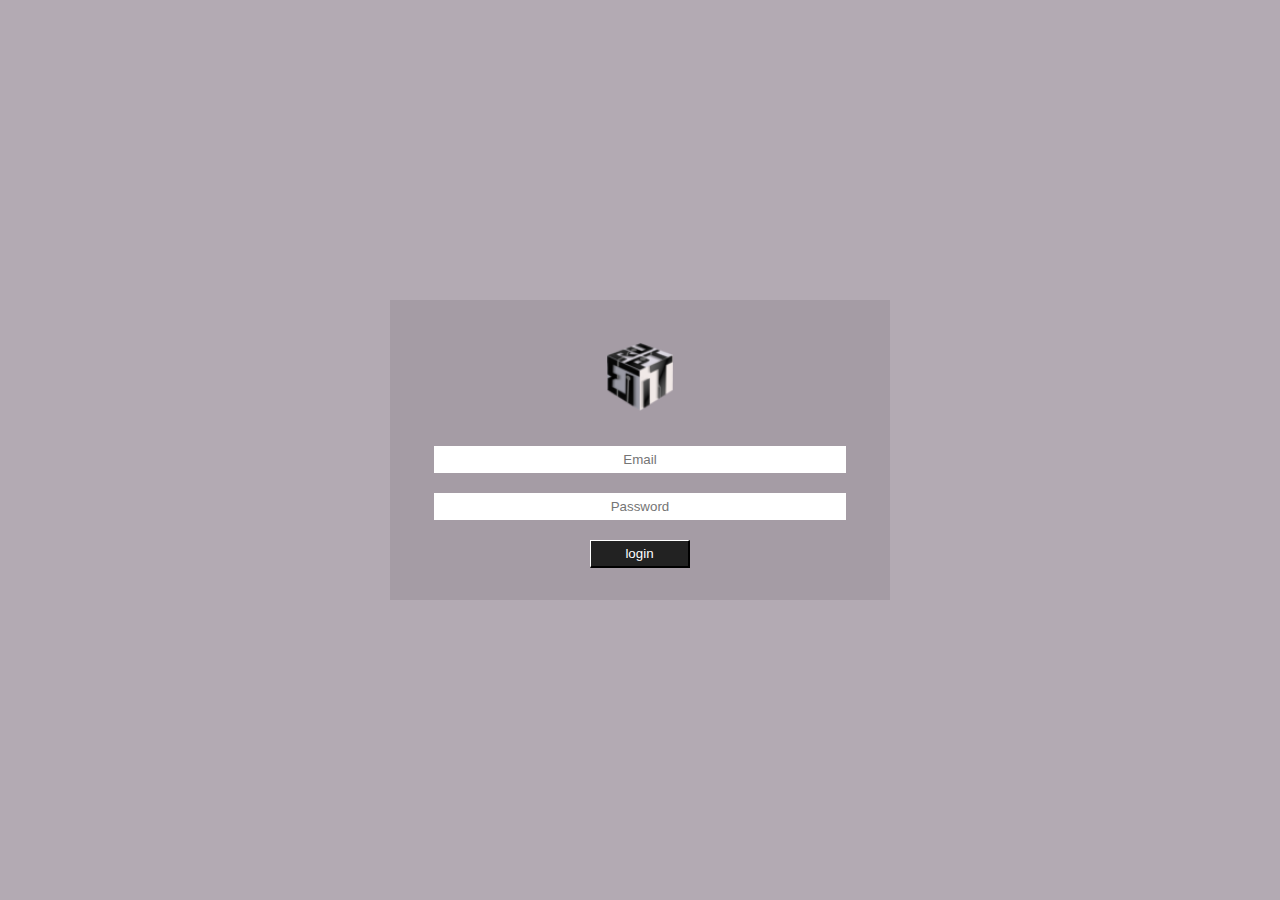
<file: index.html>
<!DOCTYPE html>
<html lang="en">
  <head>
    <meta charset="UTF-8" />
    <meta http-equiv="X-UA-Compatible" content="IE=edge" />
    <meta name="viewport" content="width=device-width, initial-scale=1.0" />
    <title>Document</title>
    <link rel="stylesheet" href="style.css" />
  </head>
  <body>
    <div class="container">
      <form action="home.html" class="login-form-container" onsubmit="return validatePassword()">
        <div class="logo">
          <img src="images/Logo.png" alt="" class="logo" />
        </div>
       
          <input type="email" placeholder="Email" id="email" required />
          <input type="password" placeholder="Password" id="password" required />
          
          <input type="submit" value="login" class="btn">          
       
      </form>
    </div>
    <script src="script.js"></script>
  </body>
</html>
</file>
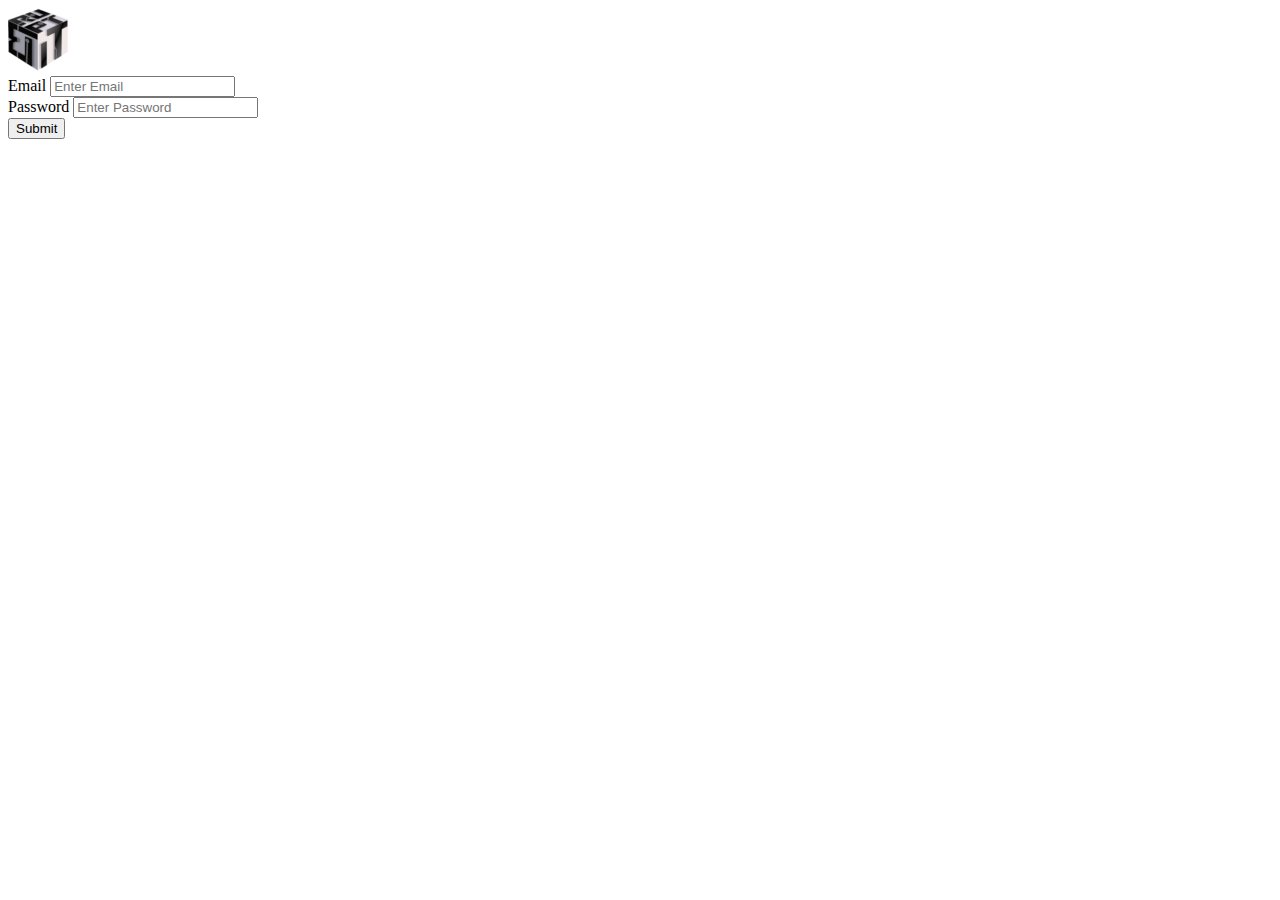
<file: Task 9/index.html>
<!DOCTYPE html>
<html lang="en">
<head>
    <meta charset="UTF-8">
    <meta http-equiv="X-UA-Compatible" content="IE=edge">
    <meta name="viewport" content="width=device-width, initial-scale=1.0">
    <title>Login</title>
    <link
    href="https://cdn.jsdelivr.net/npm/bootstrap@5.0.2/dist/css/bootstrap.min.css"
    rel="stylesheet"
    integrity="sha384-EVSTQN3/azprG1Anm3QDgpJLIm9Nao0Yz1ztcQTwFspd3yD65VohhpuuCOmLASjC"
    crossorigin="anonymous"
  />
</head>
<body>
    
    <div class="container ">
        <div class="row m-5 p-5 justify-content-center align-items-center">
            <div class="col-xl-4 col-lg-6 col-md-8 col-sm-12 p-5 bg-dark text-center rounded">
                <img src="images/Logo.png" alt="" >
                <form class="align-items-center align-center" action="home.html" onsubmit="return validatePassword()">
                    <div class="mt-5 mb-5">
                      <label for="exampleInputEmail1" class="form-label lead fw-normal text-white">Email</label>
                      <input type="email" placeholder="Enter Email" class="form-control text-center" id="email" aria-describedby="emailHelp" required>
                    </div>
                    <div class="mt-5 mb-5">
                      <label for="exampleInputPassword1" class="form-label lead fw-normal text-white">Password</label>
                      <input type="password" placeholder="Enter Password" class="form-control text-center" id="password" required>
                    </div>
                    <button type="submit" class="btn btn-light">Submit</button>
                  </form>

            </div>
        </div>

    </div>
    <script src="script.js"></script>

    <script
    src="https://cdn.jsdelivr.net/npm/bootstrap@5.0.2/dist/js/bootstrap.bundle.min.js"
    integrity="sha384-MrcW6ZMFYlzcLA8Nl+NtUVF0sA7MsXsP1UyJoMp4YLEuNSfAP+JcXn/tWtIaxVXM"
    crossorigin="anonymous"
    ></script>
</body>
</html>
</file>
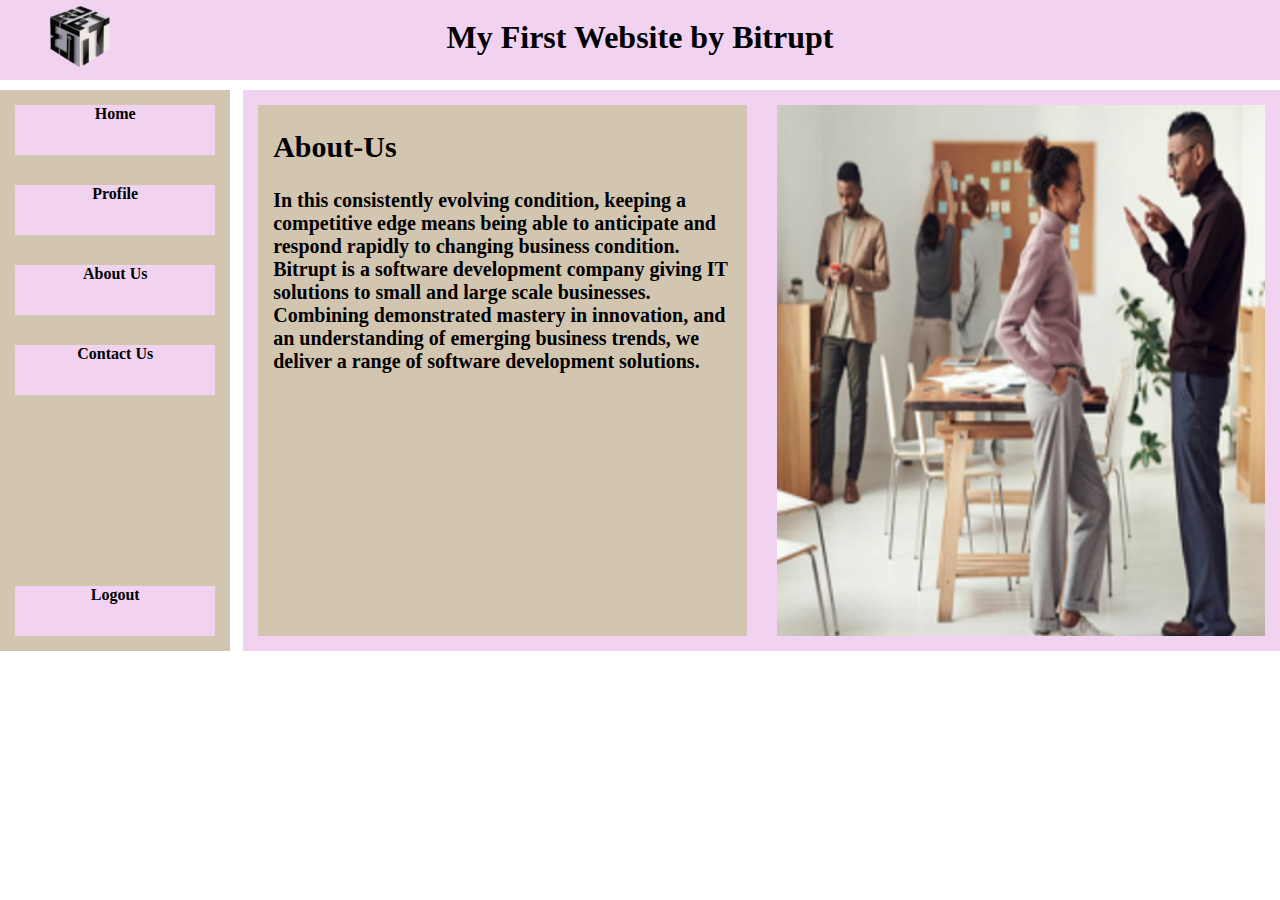
<file: about-us.html>
<!DOCTYPE html>
<html lang="en">
  <head>
    <meta charset="UTF-8" />
    <meta http-equiv="X-UA-Compatible" content="IE=edge" />
    <meta name="viewport" content="width=device-width, initial-scale=1.0" />
    <title>About-Us</title>
    <link rel="stylesheet" href="style.css" />
  </head>
  <body>
    <header>
      <nav>
        <div class="logo">
          <a href="home.html"><img src="images/Logo.png" alt="" /></a>
        </div>
        <div class="text">
          <h1>My First Website by Bitrupt</h1>
        </div>
      </nav>
    </header>
    <main>
      <aside>
        <ul>
          <li><a href="home.html">Home</a></li>
          <li><a href="profile.html">Profile</a></li>
          <li><a href="about-us.html">About Us</a></li>
          <li><a href="contact-us.html">Contact Us</a></li>
          <li id="logout"><a href="index.html">Logout</a></li>
        </ul>
      </aside>
      <section>
        <div class="box">
          <p class="title">About-Us</p>
          <p class="text">
            In this consistently evolving condition, keeping a competitive edge
            means being able to anticipate and respond rapidly to changing
            business condition. Bitrupt is a software development company giving
            IT solutions to small and large scale businesses. Combining
            demonstrated mastery in innovation, and an understanding of emerging
            business trends, we deliver a range of software development
            solutions.
          </p>
        </div>
        <div class="box">
          <img src="images/about-us.PNG" alt="" width="100%" height="100%" />
        </div>
      </section>
    </main>
  </body>
</html>
</file>
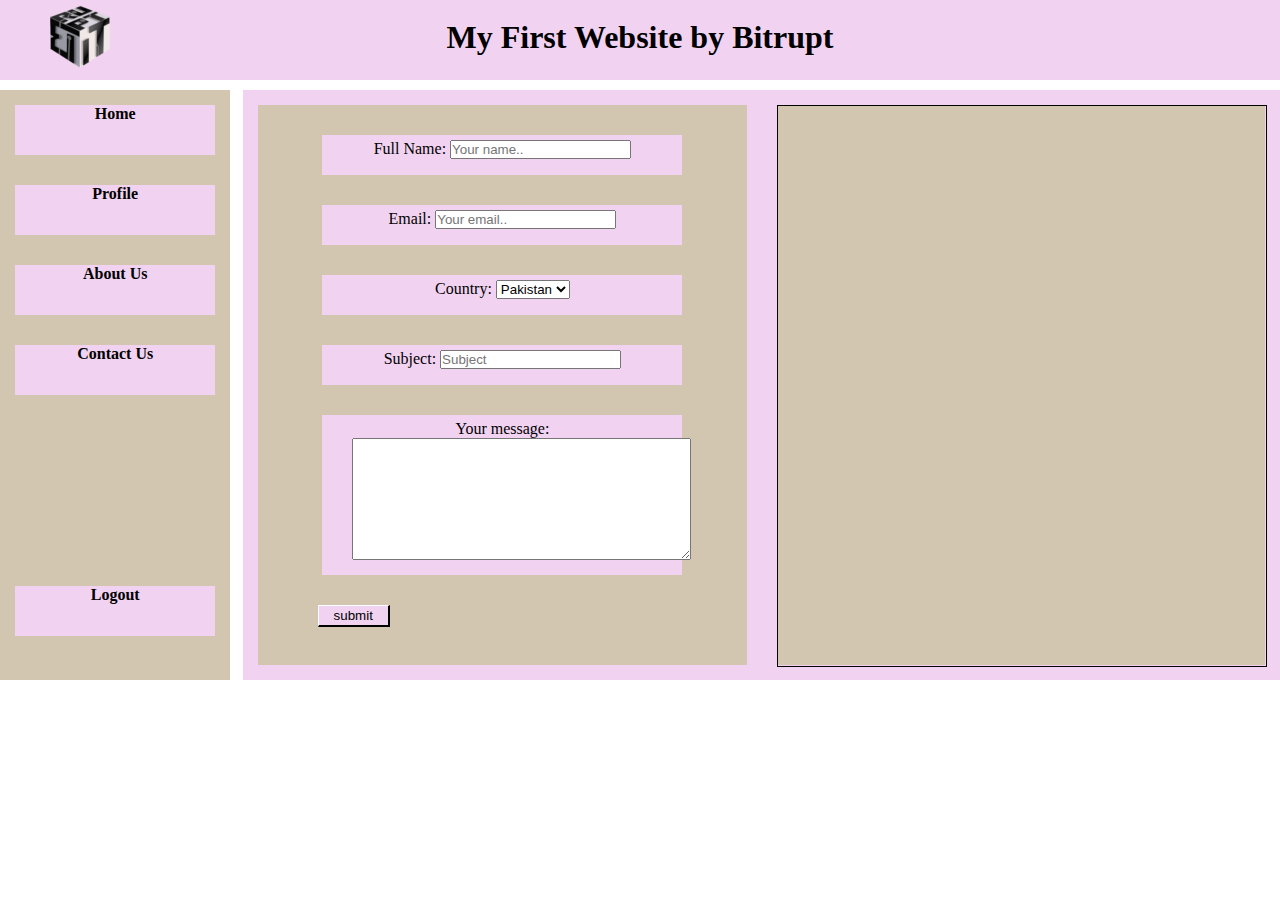
<file: contact-us.html>
<!DOCTYPE html>
<html lang="en">
  <head>
    <meta charset="UTF-8" />
    <meta http-equiv="X-UA-Compatible" content="IE=edge" />
    <meta name="viewport" content="width=device-width, initial-scale=1.0" />
    <title>Contact-Us</title>
    <link rel="stylesheet" href="style.css" />
  </head>
  <body>
    <header>
      <nav>
        <div class="logo">
          <a href="home.html"><img src="images/Logo.png" alt="" /></a>
        </div>
        <div class="text">
          <h1>My First Website by Bitrupt</h1>
        </div>
      </nav>
    </header>
    <main>
      <aside>
        <ul>
          <li><a href="home.html">Home</a></li>
          <li><a href="profile.html">Profile</a></li>
          <li><a href="about-us.html">About Us</a></li>
          <li><a href="contact-us.html">Contact Us</a></li>
          <li id="logout"><a href="index.html">Logout</a></li>
        </ul>
      </aside>
      <section>
        <div class="box">
          <form class="form-container" onsubmit="return validate()">
            <div class="input-field">
              <label for="">Full Name: </label>
              <input type="text" placeholder="Your name.." id="text" required />
            </div>
            <div class="input-field">
              <label for="">Email: </label>
              <input type="email" placeholder="Your email.." required/>
            </div>
            <div class="input-field">
              <label for="">Country: </label>
              <select name="Pakistan" id="" required>
                <option>Pakistan</option>
              </select>
            </div>
            <div class="input-field">
              <label for="">Subject: </label>
              <input type="text" placeholder="Subject" required/>
            </div>
            <div class="textarea-field">
              <label for="">Your message: </label>
              <br />
              <textarea name="" id="" cols="40" rows="8"></textarea>
            </div>
            <input type="submit" value="submit" class="submit-button" />
          </form>
        </div>
        <div class="box">
          <iframe
            width="100%"
            height="100%"
            frameborder="0"
            scrolling="no"
            marginheight="0"
            marginwidth="0"
            src="https://www.openstreetmap.org/export/embed.html?bbox=67.36370086669923%2C24.98061205137334%2C67.49519348144533%2C25.06927351270439&amp;layer=mapnik"
            style="border: 1px solid black"></iframe>
          
        </div>
      </section>
    </main>
    <script src="script.js"></script>
  </body>
</html>
</file>
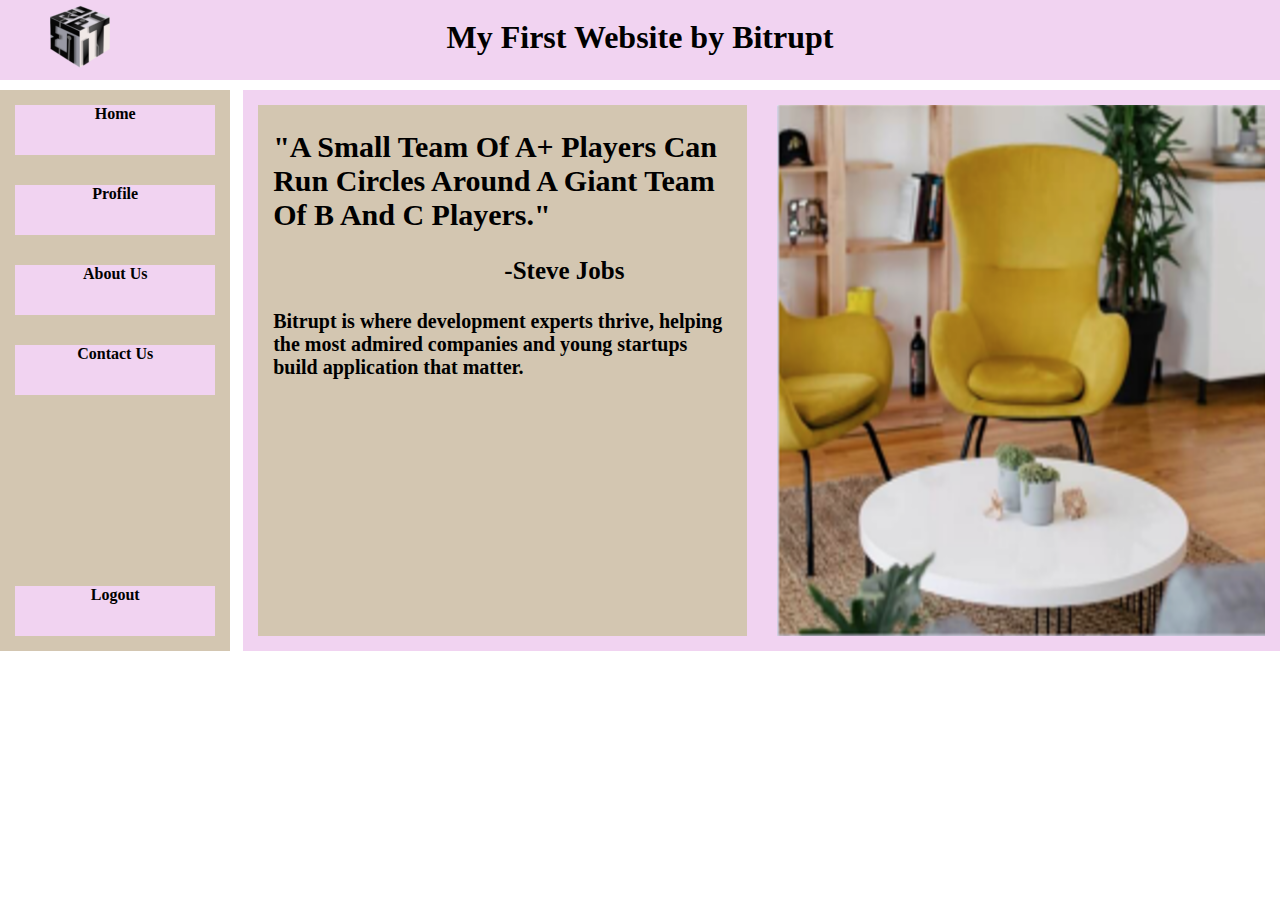
<file: home.html>
<!DOCTYPE html>
<html lang="en">
  <head>
    <meta charset="UTF-8" />
    <meta http-equiv="X-UA-Compatible" content="IE=edge" />
    <meta name="viewport" content="width=device-width, initial-scale=1.0" />
    <title>Trainee Bitrupt</title>
    <link rel="stylesheet" href="style.css" />
  </head>
  <body>
    <header>
      <nav>
        <div class="logo">
          <a href="home.html"><img src="images/Logo.png" alt="" /></a>
        </div>
        <div class="text">
          <h1>My First Website by Bitrupt</h1>
        </div>
      </nav>
    </header>
    <main>
      <aside>
        <ul>
          <li><a href="home.html">Home</a></li>
          <li><a href="profile.html">Profile</a></li>
          <li><a href="about-us.html">About Us</a></li>
          <li><a href="contact-us.html">Contact Us</a></li>
          <li id="logout"><a href="index.html">Logout</a></li>
        </ul>
      </aside>
      <section>
        <div class="box">
          <p class="title">
            "A Small Team Of A+ Players Can Run Circles Around A Giant Team Of B
            And C Players."
          </p>
          <p class="author">-Steve Jobs</p>
          <p class="text">
            Bitrupt is where development experts thrive, helping the most
            admired companies and young startups build application that matter.
          </p>
        </div>
        <div class="box">
          <img src="images/Capture.PNG" alt="" width="100%" height="100%" />
        </div>
      </section>
    </main>
  </body>
</html>
</file>
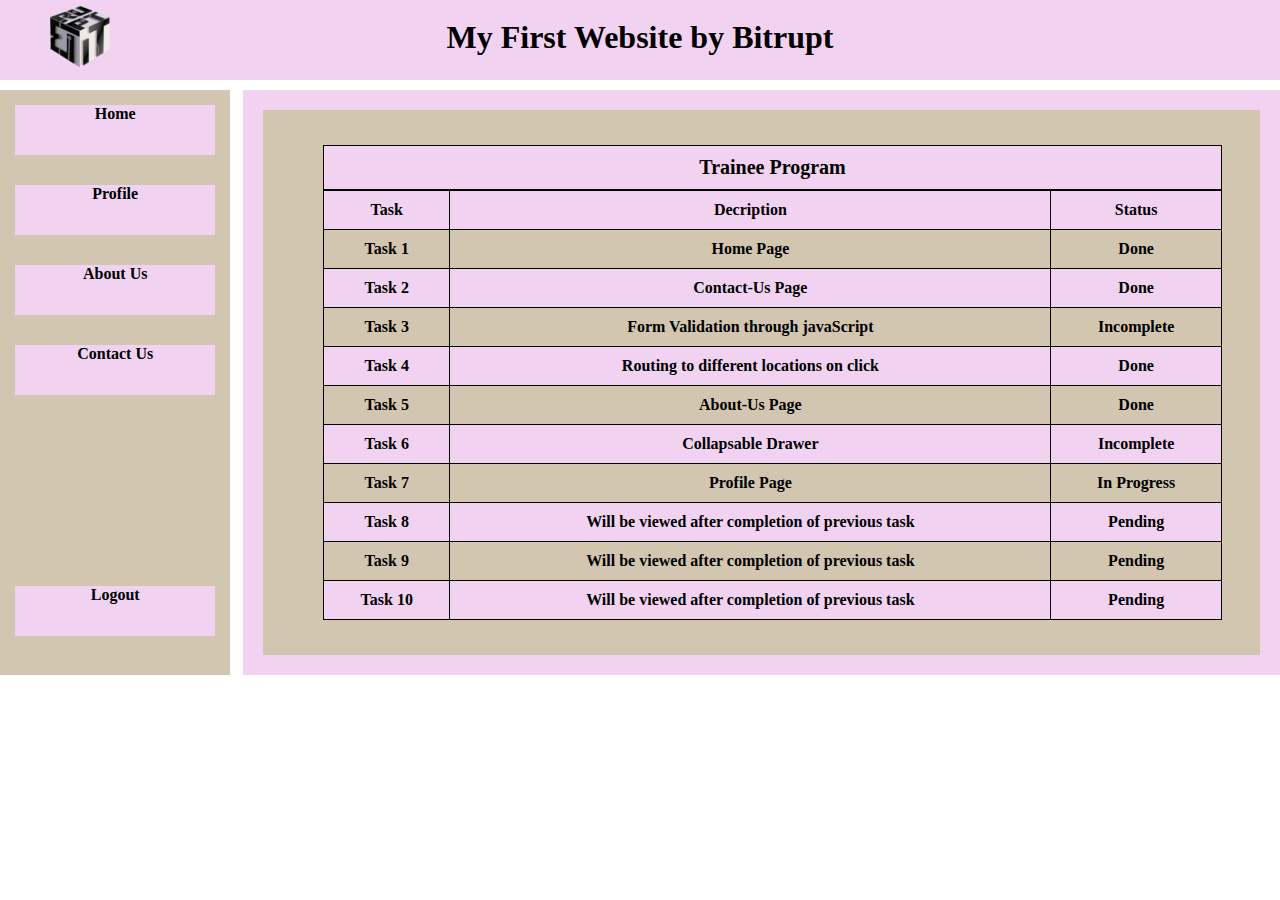
<file: profile.html>
<!DOCTYPE html>
<html lang="en">
  <head>
    <meta charset="UTF-8" />
    <meta http-equiv="X-UA-Compatible" content="IE=edge" />
    <meta name="viewport" content="width=device-width, initial-scale=1.0" />
    <title>Profile</title>
    <link rel="stylesheet" href="style.css" />
  </head>
  <body>
    <header>
      <nav>
        <div class="logo">
          <a href="home.html"><img src="images/Logo.png" alt="" /></a>
        </div>
        <div class="text">
          <h1>My First Website by Bitrupt</h1>
        </div>
      </nav>
    </header>
    <main>
      <aside>
        <ul>
          <li><a href="home.html">Home</a></li>
          <li><a href="profile.html">Profile</a></li>
          <li><a href="about-us.html">About Us</a></li>
          <li><a href="contact-us.html">Contact Us</a></li>
          <li id="logout"><a href="index.html">Logout</a></li>
        </ul>
      </aside>
      <section>
        <div class="table-container">
            <div class="table-self-container">
                <table width="100%">
                    <tr>
                        <caption style="border: 1px solid;">Trainee Program</caption>
                    </tr>
                    <tr>
                        <td>Task</td>
                        <td colspan="5" >Decription</td>
                        <td>Status</td>
                    </tr>
                    <tr>
                        <td>Task 1 </td>
                        <td colspan="5">Home Page</td>
                        <td>Done</td>
                    </tr>
                    <tr>
                        <td>Task 2 </td>
                        <td colspan="5">Contact-Us Page</td>
                        <td>Done</td>
                    </tr>
                    <tr>
                        <td>Task 3 </td>
                        <td colspan="5">Form Validation through javaScript</td>
                        <td>Incomplete</td>
                    </tr>
                    <tr>
                        <td>Task 4 </td>
                        <td colspan="5">Routing to different locations on click</td>
                        <td>Done</td>
                    </tr>
                    <tr>
                        <td>Task 5 </td>
                        <td colspan="5">About-Us Page</td>
                        <td>Done</td>
                    </tr>
                    <tr>
                        <td>Task 6 </td>
                        <td colspan="5">Collapsable Drawer</td>
                        <td>Incomplete</td>
                    </tr>
                    <tr>
                        <td>Task 7 </td>
                        <td colspan="5">Profile Page</td>
                        <td>In Progress</td>
                    </tr>
                    <tr>
                        <td>Task 8 </td>
                        <td colspan="5">Will be viewed after completion of previous task</td>
                        <td>Pending</td>
                    </tr>
                    <tr>
                        <td>Task 9 </td>
                        <td colspan="5">Will be viewed after completion of previous task</td>
                        <td>Pending</td>
                    </tr>
                    <tr>
                        <td>Task 10 </td>
                        <td colspan="5">Will be viewed after completion of previous task</td>
                        <td>Pending</td>
                    </tr>
                  </table>
            </div>
          
        </div>
      </section>
    </main>
  </body>
</html>
</file>
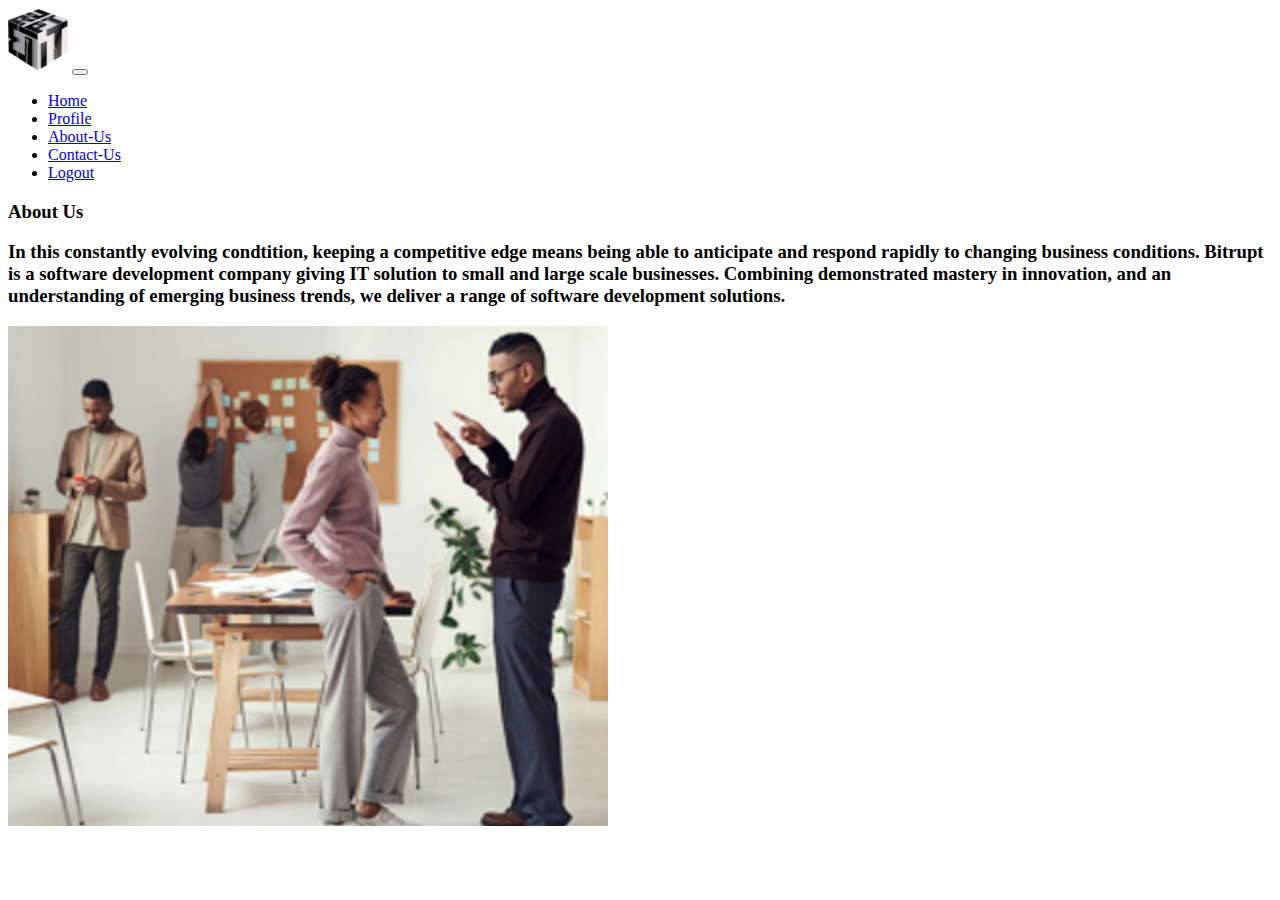
<file: Task 9/about-us.html>
<!DOCTYPE html>
<html lang="en">
  <head>
    <meta charset="UTF-8" />
    <meta http-equiv="X-UA-Compatible" content="IE=edge" />
    <meta name="viewport" content="width=device-width, initial-scale=1.0" />
    <title>About-Us</title>
    <link
      href="https://cdn.jsdelivr.net/npm/bootstrap@5.0.2/dist/css/bootstrap.min.css"
      rel="stylesheet"
      integrity="sha384-EVSTQN3/azprG1Anm3QDgpJLIm9Nao0Yz1ztcQTwFspd3yD65VohhpuuCOmLASjC"
      crossorigin="anonymous"
    />
  </head>
  <body>
     <!-- Navbar -->
     <nav class="navbar navbar-expand-lg bg-dark navbar-dark py-3 fixed-top">
        <div class="container">
          <a href="home.html" class="navbar-brand"><img src="images/Logo.png" alt=""></a>
  
          <button
            class="navbar-toggler"
            type="button"
            data-bs-toggle="collapse"
            data-bs-target="#navmenu"
          >
            <span class="navbar-toggler-icon"></span>
          </button>
  
          <div class="collapse navbar-collapse" id="navmenu">
            <ul class="navbar-nav ms-auto">
              <li class="nav-item">
                <a href="home.html" class="nav-link">Home</a>
              </li>
              <li class="nav-item">
                <a href="profile.html" class="nav-link">Profile</a>
              </li>
              <li class="nav-item">
                <a href="about-us.html" class="nav-link active">About-Us</a>
              </li>
              <li class="nav-item">
                <a href="contact-us.html" class="nav-link">Contact-Us</a>
              </li>
              <li class="nav-item">
                <a href="index.html" class="nav-link">Logout</a>
              </li>
            </ul>
          </div>
        </div>
      </nav>

      <!-- main section -->
      <main class="p-0">
        <div class="container-fluid">
            <div class="row g-4 mt-5 ">
                <div class="col-md-6 text-center p-5">
                    <h3 class="display-6 text-start">About Us</p>
                    <p class="fw-normal lead">In this constantly evolving condtition, keeping a competitive edge means being able to anticipate and respond rapidly to changing business conditions. Bitrupt is a software development company giving IT solution to small and large scale businesses. Combining demonstrated mastery in innovation, and an understanding of emerging business trends, we deliver a range of software development solutions.</p>
                </div>
                <div class="col-md-6 align-items-center p-5">
                    <img src="images/about-us.PNG" alt="" height="500px" width="600px">
                </div>
                
            </div>
        </div>
      </main>
    <script
      src="https://cdn.jsdelivr.net/npm/bootstrap@5.0.2/dist/js/bootstrap.bundle.min.js"
      integrity="sha384-MrcW6ZMFYlzcLA8Nl+NtUVF0sA7MsXsP1UyJoMp4YLEuNSfAP+JcXn/tWtIaxVXM"
      crossorigin="anonymous"
    ></script>
  </body>
</html>
</file>
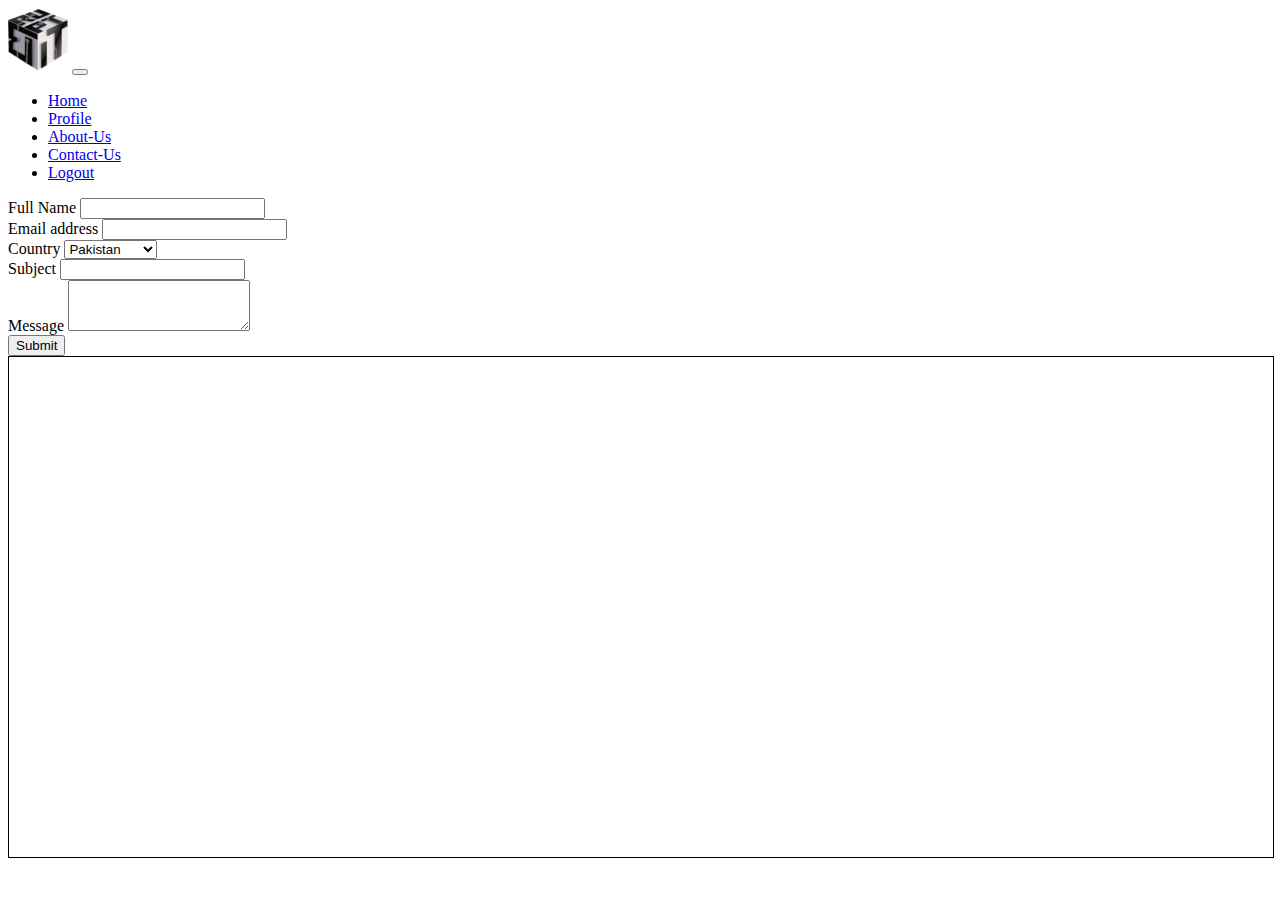
<file: Task 9/contact-us.html>
<!DOCTYPE html>
<html lang="en">
<head>
    <meta charset="UTF-8">
    <meta http-equiv="X-UA-Compatible" content="IE=edge">
    <meta name="viewport" content="width=device-width, initial-scale=1.0">
    <title>Contact-Us</title>
    <link
    href="https://cdn.jsdelivr.net/npm/bootstrap@5.0.2/dist/css/bootstrap.min.css"
    rel="stylesheet"
    integrity="sha384-EVSTQN3/azprG1Anm3QDgpJLIm9Nao0Yz1ztcQTwFspd3yD65VohhpuuCOmLASjC"
    crossorigin="anonymous"
  />
</head>
<body>
      <!-- Navbar -->
      <nav class="navbar navbar-expand-lg bg-dark navbar-dark py-3 fixed-top">
        <div class="container">
          <a href="home.html" class="navbar-brand"><img src="images/Logo.png" alt=""></a>
  
          <button
            class="navbar-toggler"
            type="button"
            data-bs-toggle="collapse"
            data-bs-target="#navmenu"
          >
            <span class="navbar-toggler-icon"></span>
          </button>
  
          <div class="collapse navbar-collapse" id="navmenu">
            <ul class="navbar-nav ms-auto">
              <li class="nav-item">
                <a href="home.html" class="nav-link">Home</a>
              </li>
              <li class="nav-item">
                <a href="profile.html" class="nav-link">Profile</a>
              </li>
              <li class="nav-item">
                <a href="about-us.html" class="nav-link">About-Us</a>
              </li>
              <li class="nav-item ">
                <a href="contact-us.html" class="nav-link active">Contact-Us</a>
              </li>
              <li class="nav-item">
                <a href="index.html" class="nav-link">Logout</a>
              </li>
            </ul>
          </div>
        </div>
      </nav>

      <main class="p-0">
        <div class="container-fluid">
            <div class="row g-4 mt-5 ">
                <div class="col-md-6 text-center p-5">
                    <form onsubmit="return validate()">
                        <div class="mb-3">
                            <label for="fullName" class="form-label">Full Name</label>
                            <input type="text" class="form-control" id="text" aria-describedby="fullnameHelp" required>
                        </div>
                        <div class="mb-3">
                          <label for="email" class="form-label">Email address</label>
                          <input type="email" class="form-control" id="email" aria-describedby="emailHelp" required>
                        </div>
                        <div class="mb-3">
                            <label for="Select" class="form-label">Country</label>
                            <select class="form-select text-center" required>
                              <option>Pakistan</option>
                              <option>USA</option>
                              <option>Bangladesh</option>
                            </select>
                        </div>
                        <div class="mb-3">
                            <label class="form-label">Subject</label>
                            <input type="text" class="form-control" id="subject" aria-describedby="subjectHelp" required>
                        </div>

                        <div class="mb-3">
                            <label class="form-label" for="textAreaExample">Message</label>
                            <textarea class="form-control" id="textArea" rows="3" required></textarea>
                        </div>
                        <button type="submit" class="btn btn-primary">Submit</button>
                      </form> 
                </div>
                <div class="col-md-6 p-5 pb-0">
                  <div class="embed-responsive embed-responsive-16by9" >
                    <iframe
                    width="100%"
                    height="500px"
                    frameborder="0"
                    scrolling="no"
                    marginheight="0"
                    marginwidth="0"
                    src="https://www.openstreetmap.org/export/embed.html?bbox=67.36370086669923%2C24.98061205137334%2C67.49519348144533%2C25.06927351270439&amp;layer=mapnik"
                    style="border: 1px solid black"></iframe>
                  </div>
                </div>
                


                
            </div>
        </div>
      </main>
      <script src="script.js"></script>

      <script
      src="https://cdn.jsdelivr.net/npm/bootstrap@5.0.2/dist/js/bootstrap.bundle.min.js"
      integrity="sha384-MrcW6ZMFYlzcLA8Nl+NtUVF0sA7MsXsP1UyJoMp4YLEuNSfAP+JcXn/tWtIaxVXM"
      crossorigin="anonymous"
    ></script
</body>
</html>
</file>
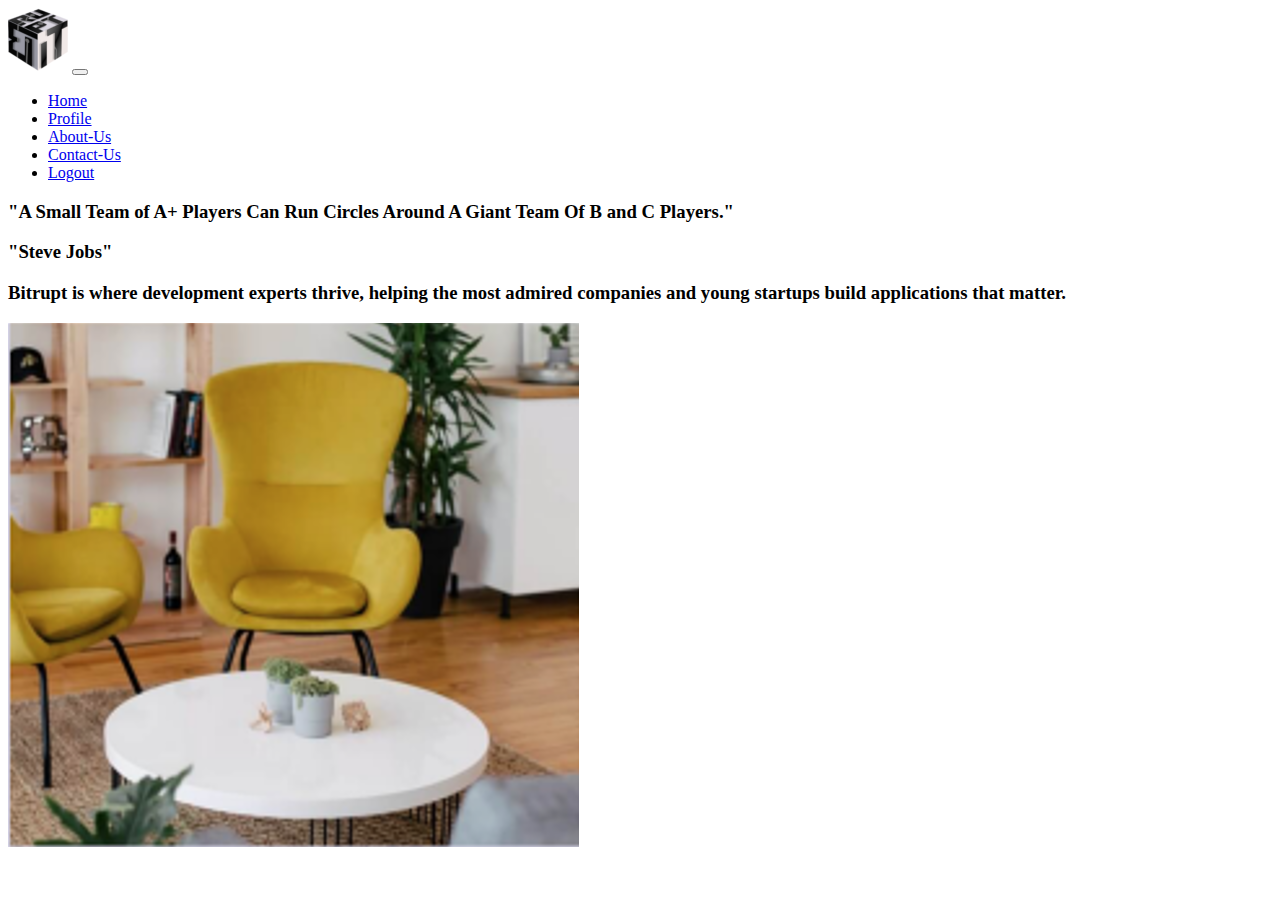
<file: Task 9/home.html>
<!DOCTYPE html>
<html lang="en">
  <head>
    <meta charset="UTF-8" />
    <meta http-equiv="X-UA-Compatible" content="IE=edge" />
    <meta name="viewport" content="width=device-width, initial-scale=1.0" />
    <title>Home</title>
    <link
      href="https://cdn.jsdelivr.net/npm/bootstrap@5.0.2/dist/css/bootstrap.min.css"
      rel="stylesheet"
      integrity="sha384-EVSTQN3/azprG1Anm3QDgpJLIm9Nao0Yz1ztcQTwFspd3yD65VohhpuuCOmLASjC"
      crossorigin="anonymous"
    />
  </head>
  <body>
     <!-- Navbar -->
     <nav class="navbar navbar-expand-lg bg-dark navbar-dark py-3 fixed-top">
        <div class="container">
          <a href="home.html" class="navbar-brand"><img src="images/Logo.png" alt=""></a>
  
          <button
            class="navbar-toggler"
            type="button"
            data-bs-toggle="collapse"
            data-bs-target="#navmenu"
          >
            <span class="navbar-toggler-icon"></span>
          </button>
  
          <div class="collapse navbar-collapse" id="navmenu">
            <ul class="navbar-nav ms-auto">
              <li class="nav-item">
                <a href="home.html" class="nav-link active">Home</a>
              </li>
              <li class="nav-item">
                <a href="profile.html" class="nav-link">Profile</a>
              </li>
              <li class="nav-item">
                <a href="about-us.html" class="nav-link">About-Us</a>
              </li>
              <li class="nav-item">
                <a href="contact-us.html" class="nav-link">Contact-Us</a>
              </li>
              <li class="nav-item">
                <a href="index.html" class="nav-link">Logout</a>
              </li>
            </ul>
          </div>
        </div>
      </nav>

      <!-- main section -->
      <main class="p-0">
        <div class="container-fluid">
            <div class="row g-4 mt-5 ">
                <div class="col-md-6 text-center p-5">
                    <h3 class="display-6">"A Small Team of A+ Players Can Run Circles Around A Giant Team Of B and C Players."</p>
                    <p class="text-end">"Steve Jobs"</p>
                    <p class="fw-normal lead">Bitrupt is where development experts thrive, helping the most admired companies and young startups build applications that matter.</p>
                </div>
                <div class="col-md-6 align-items-center p-5">
                    <img src="images/Capture.PNG" alt="">
                </div>
                
            </div>
        </div>
      </main>
    <script
      src="https://cdn.jsdelivr.net/npm/bootstrap@5.0.2/dist/js/bootstrap.bundle.min.js"
      integrity="sha384-MrcW6ZMFYlzcLA8Nl+NtUVF0sA7MsXsP1UyJoMp4YLEuNSfAP+JcXn/tWtIaxVXM"
      crossorigin="anonymous"
    ></script>
  </body>
</html>
</file>
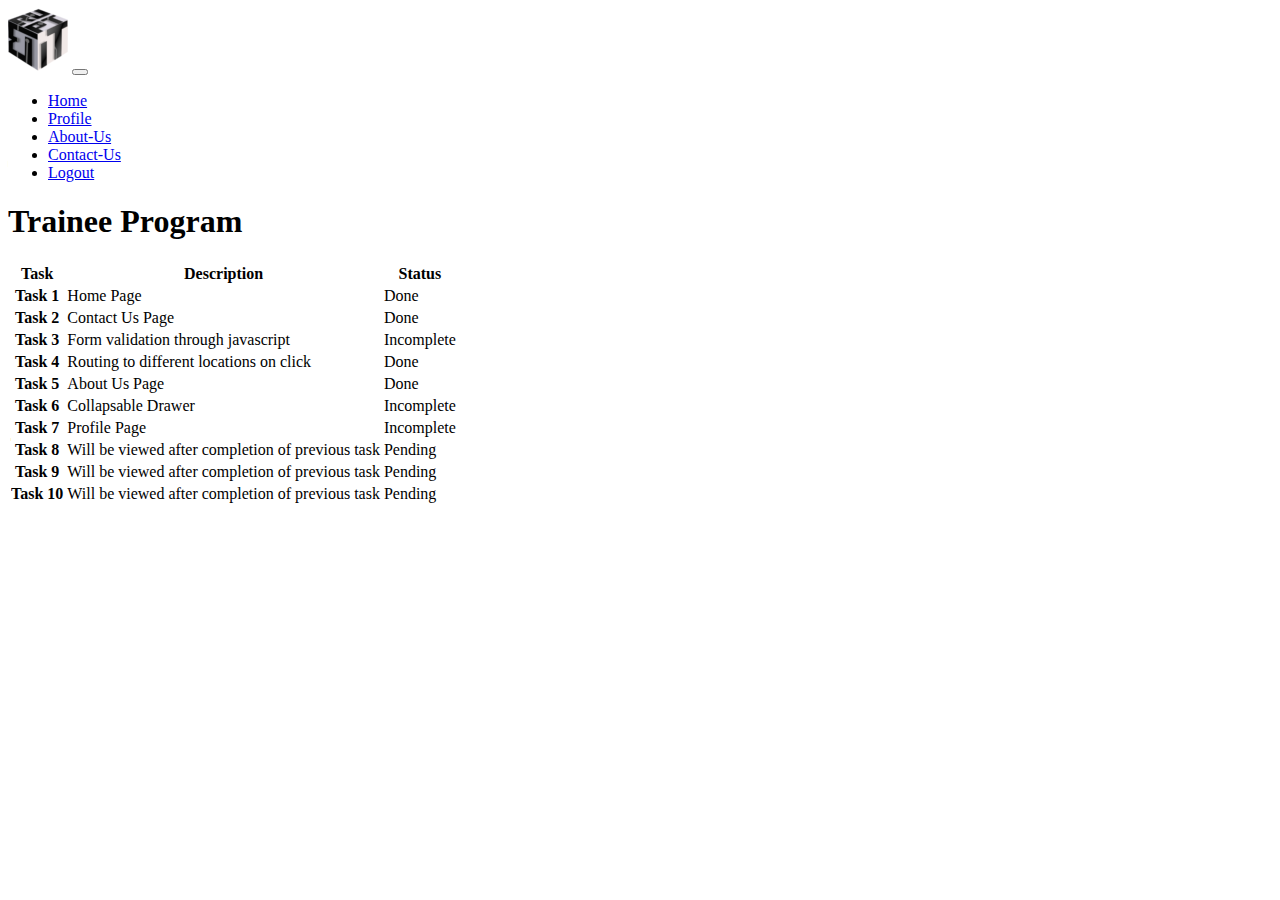
<file: Task 9/profile.html>
<!DOCTYPE html>
<html lang="en">
<head>
    <meta charset="UTF-8">
    <meta http-equiv="X-UA-Compatible" content="IE=edge">
    <meta name="viewport" content="width=device-width, initial-scale=1.0">
    <title>Profile</title>
    <link
    href="https://cdn.jsdelivr.net/npm/bootstrap@5.0.2/dist/css/bootstrap.min.css"
    rel="stylesheet"
    integrity="sha384-EVSTQN3/azprG1Anm3QDgpJLIm9Nao0Yz1ztcQTwFspd3yD65VohhpuuCOmLASjC"
    crossorigin="anonymous"
  />
</head>
<body>
    <nav class="navbar navbar-expand-lg bg-dark navbar-dark py-3 fixed-top">
        <div class="container">
          <a href="home.html" class="navbar-brand"><img src="images/Logo.png" alt=""></a>
  
          <button
            class="navbar-toggler"
            type="button"
            data-bs-toggle="collapse"
            data-bs-target="#navmenu"
          >
            <span class="navbar-toggler-icon"></span>
          </button>
  
          <div class="collapse navbar-collapse" id="navmenu">
            <ul class="navbar-nav ms-auto">
              <li class="nav-item">
                <a href="home.html" class="nav-link">Home</a>
              </li>
              <li class="nav-item">
                <a href="profile.html" class="nav-link active">Profile</a>
              </li>
              <li class="nav-item">
                <a href="about-us.html" class="nav-link">About-Us</a>
              </li>
              <li class="nav-item ">
                <a href="contact-us.html" class="nav-link">Contact-Us</a>
              </li>
              <li class="nav-item">
                <a href="index.html" class="nav-link">Logout</a>
              </li>
            </ul>
          </div>
        </div>
      </nav>

      <!-- table -->
      <!-- <table class="table table-dark table-striped">
        <tr>
            <td>Trainee Program</td>
        </tr>
        
      </table> -->
      <div class="container mt-5 p-4">
        <h1 class="mt-5 text-center">Trainee Program</h1>
        <table class="table table-striped mt-3 text-center">
            <thead>
              <tr>
                <th scope="col">Task</th>
                <th scope="col">Description</th>
                <th scope="col">Status</th>
              </tr>
            </thead>
            <tbody>
              <tr>
                <th>Task 1</th>
                <td>Home Page</td>
                <td>Done</td>
              </tr>
              <tr>
                <th scope="row">Task 2</th>
                <td>Contact Us Page</td>
                <td>Done</td>
              </tr>
              <tr>
                <th scope="row">Task 3</th>
                <td>Form validation through javascript</td>
                <td>Incomplete</td>
              </tr>
              <tr>
                <th scope="row">Task 4</th>
                <td>Routing to different locations on click</td>
                <td>Done</td>
              </tr>
              <tr>
                <th scope="row">Task 5</th>
                <td>About Us Page</td>
                <td>Done</td>
              </tr>
              <tr>
                <th scope="row">Task 6</th>
                <td>Collapsable Drawer</td>
                <td>Incomplete</td>
              </tr>
              <tr>
                <th scope="row">Task 7</th>
                <td>Profile Page</td>
                <td>Incomplete</td>
              </tr>
              <tr>
                <th scope="row">Task 8</th>
                <td>Will be viewed after completion of previous task</td>
                <td>Pending</td>
              </tr>
              <tr>
                <th scope="row">Task 9</th>
                <td>Will be viewed after completion of previous task</td>
                <td>Pending</td>
              </tr>
              <tr>
                <th scope="row">Task 10</th>
                <td>Will be viewed after completion of previous task</td>
                <td>Pending</td>
              </tr>
            </tbody>
          </table>
      </div>
      <script
      src="https://cdn.jsdelivr.net/npm/bootstrap@5.0.2/dist/js/bootstrap.bundle.min.js"
      integrity="sha384-MrcW6ZMFYlzcLA8Nl+NtUVF0sA7MsXsP1UyJoMp4YLEuNSfAP+JcXn/tWtIaxVXM"
      crossorigin="anonymous"
      ></script>
</body>
</html>
</file>
<file: style.css>
*{
    margin: 0;
    padding: 0;
}
.container{
    width: 100vw;
    height: 100vh;
    background-color: rgb(179, 170, 179);
    
}
/* index */
.login-form-container{
    width: 500px;
    height: 300px;
    display: flex;
    flex-wrap: wrap;
    flex-direction: column;
    justify-content: center;
    align-items: center;
    background-color: rgb(165, 156, 165);
    position: absolute;
    top: 50%;
    left: 50%;
    transform: translate(-50%, -50%);
}
.login-form-container div.logo img{
    padding: 20px;
    height: 70px;
    margin-top: 0;
}
.login-form-container input[type=email], .login-form-container input[type=password]{
    text-align: center;
    padding: 5px;
    margin: 10px;
    width: 80%;
    border: 1px solid #fff;
}
.login-form-container input[type=submit].btn{
    text-align: center;
    padding: 5px;
    margin: 10px;
    width: 20%;
    background-color: #222;
    color: #fff;
    text-decoration: none;
    border-top: 1px solid #fff;
    border-left: 1px solid #fff;
}
/* home */
header{
    width: 100%;
    height: 80px;
    background-color: rgb(241, 211, 241);
}
nav{
    position: relative;
    overflow: hidden;;
    margin: 0 50px;    
}
nav div.logo{
    display: flex;
    justify-content: left;
    margin-top: 5px;
}
nav div.text{
    float: none;
    position: absolute;
    top: 50%;
    left: 50%;
    transform: translate(-50%, -50%);
}
main{
    display: flex;
    justify-content: space-between;
}
aside{
    /* width: 20vw; */
    flex-basis: 18%;
    /* height: 88vh; */
    background-color: rgb(211, 198, 177);
    margin:10px 0 0 0;
}
aside ul{
    list-style-type: none;
}
aside ul li{
    padding: 10px;
}
aside ul li#logout{
    margin-top: 70%;
}
aside ul li a{
    font-weight: 600;
    text-decoration: none;
    display: block;
    color: black;
    background-color: rgb(241, 211, 241);
    height: 50px;
    margin: 5px;
    text-align: center;
}
section{
    background-color: rgb(241, 211, 241);
    /* width: 80vw;
    height: 80vh; */
    flex-basis: 81%;
    margin-top: 10px;
    display: flex;
}

section div.box{
    background-color: rgb(211, 198, 177);
    flex-basis: 60%;
    margin: 15px;
}
p.title{
    margin:25px 15px;
    font-size: 30px;
    font-weight: 600;
}
p.author{
    text-align: right;
    margin-right: 25%;
    font-size: 25px;
    font-weight: 600;
}
p.text{
    margin:25px 15px;
    font-size: 20px;
    font-weight: 700;
}
/* profile */
.table-container{
    background-color: rgb(211, 198, 177);;
    width: 100%;
    margin: 20px;
    padding: 10px;
}
.table-self-container{
    width: 92%;
    margin: 25px 50px;
}
table,tr,td{
    font-weight: 600;
    padding: 10px;
    border: 1px solid black;
    border-collapse: collapse;
    text-align: center;
}
caption{
    font-weight: bold;
    font-size: 20px;
    font-weight: 600;
    background-color: rgb(241, 211, 241);
    padding: 10px;
    text-align: center;    
}
tr:nth-child(odd){
    background-color: rgb(241, 211, 241);
}
tr:nth-child(even){
    background-color: rgb(211, 198, 177);
}
/* contact-us */
.form-container{
    /* background-color: thistle; */
    height: 500px;
    width: 86%;
    margin: 30px auto;
    
}
.input-field{
    text-align: center;
    margin: 30px;
    padding: 5px 30px;
    background-color: rgb(241, 211, 241);
    height: 30px;
}
.textarea-field{
    text-align: center;
    margin: 30px;
    padding: 5px 30px;
    background-color: rgb(241, 211, 241);
    height: 30%;
}
input [type=text], input [type=email]{
    width: 70%;
    margin: 0 auto;
}
.submit-button{
    background-color: rgb(241, 211, 241);
    margin-left: 6% ;
    padding: 2px 15px;
    border-top: 1px solid #fff;
    border-left: 1px solid #fff;
}
</file>
